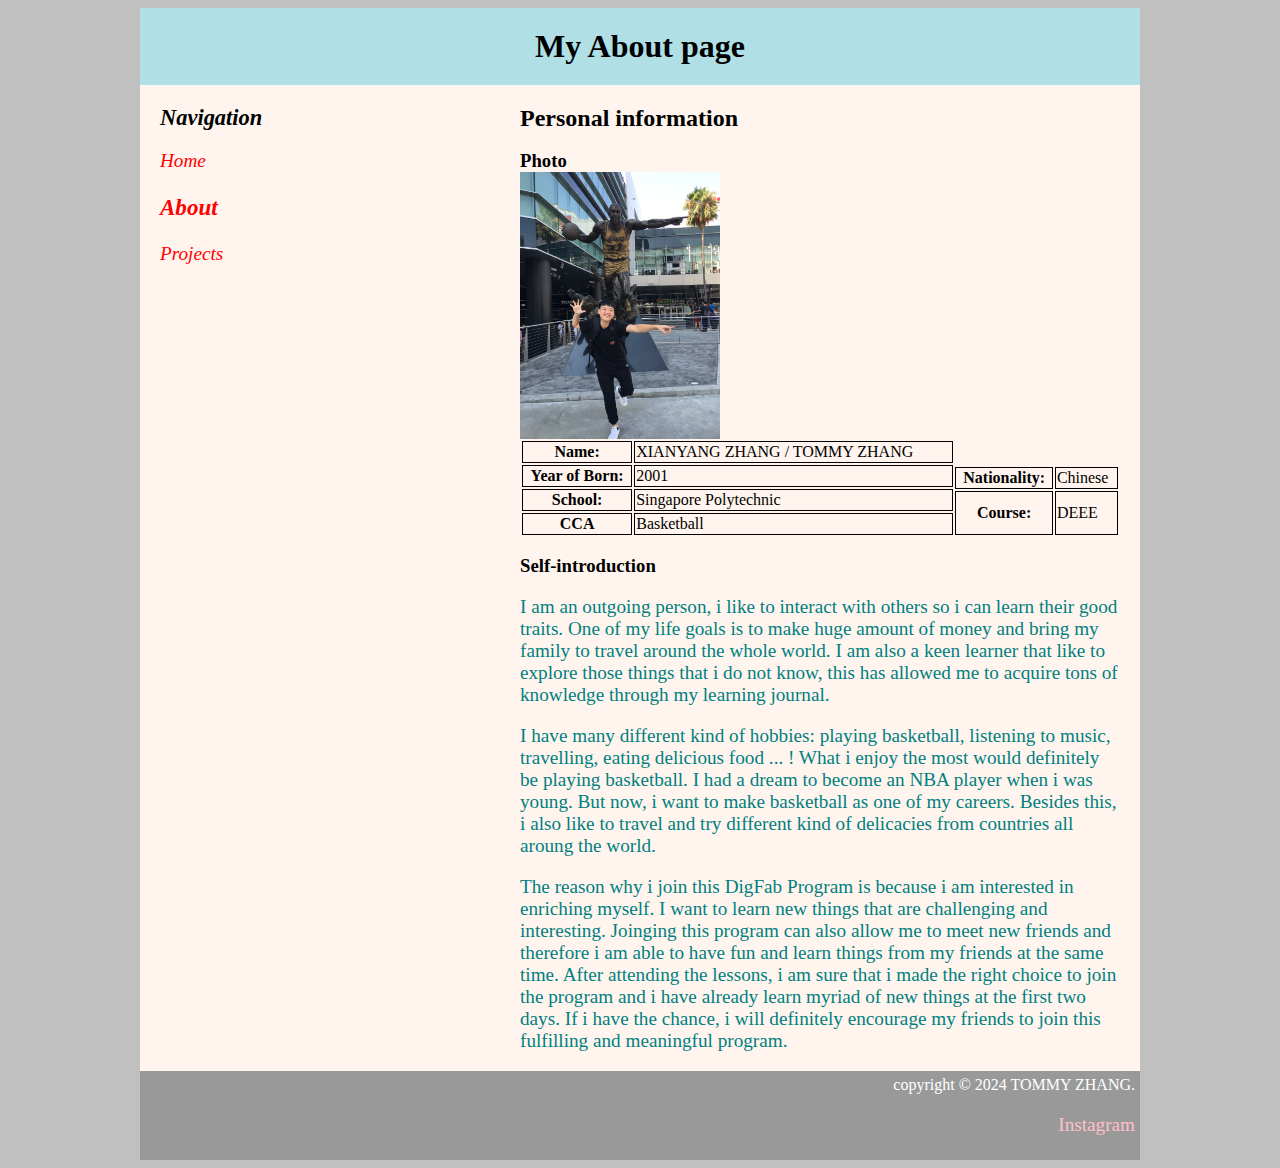
<file: about.html>
<html>
<head>
    <title>About Tommy.</title>
    <link rel="stylesheet" type="text/css" href="aboutpagestyle.css" />
</head>
<body>
    <div id="container">
        <div id="header">
            <h1>My About page</h1>
        </div>
        <div id="content">
            <div id="Nav">
                <h3>Navigation</h3>
                <ul>
                    <li><a href="index.html">Home</a></li>
                    <br/>
                    <li><a class="selected" href="about.html">About</a></li>
                    <br/>
                    <li><a href="project.html">Projects</a></li>
                    <br/>
                </ul>
            </div>
            <div id="main">
                <h2>Personal information</h2>
                <br/>
                <h3>Photo</h3>
                <img src="images/myself.jpg" width= 200px/>
                <table style="width:100%">
                    <tr>
                        <th>Name:</th>
                        <td>XIANYANG ZHANG / TOMMY ZHANG</td>
                    </tr>
                    <tr>
                        <th rowspan="2">Year of Born:</th>
                        <td rowspan="2">2001</td>
                    </tr>
                    <tr>
                        <th rowspan="2">Nationality:</th>
                        <td rowspan="2">Chinese</td>
                    </tr>
                    <tr>
                        <th rowspan="2">School:</th>
                        <td rowspan="2">Singapore Polytechnic</td>
                    </tr>
                    <tr>
                        <th rowspan="2">Course:</th>
                        <td rowspan="2">DEEE</td>
                    </tr>
                    <tr>
                        <th rowspan="2">CCA</th>
                        <td rowspan="2">Basketball</td>
                    </tr>
                    </tr>
            </table>
            <br/>
            <h3>Self-introduction</h3>
            <p>I am an outgoing person, i like to interact with others so i can learn their good traits.
                One of my life goals is to make huge amount of money and bring my family to travel around the whole world. 
                I am also a keen learner that like to explore those things that i do not know, 
                this has allowed me to acquire tons of knowledge through my learning journal.
            </p>
            <p>I have many different kind of hobbies: playing basketball, listening to music, travelling, eating delicious food ... ! 
                What i enjoy the most would definitely be playing basketball. I had a dream to become an NBA player when i was young. 
                But now, i want to make basketball as one of my careers.
                 Besides this, i also like to travel and try different kind of delicacies from countries all aroung the world.
            </p>
            <p>The reason why i join this DigFab Program is because i am interested in enriching myself. 
                I want to learn new things that are challenging and interesting. Joinging this program can also allow me to meet new friends
                and therefore i am able to have fun and learn things from my friends at the same time.
                After attending the lessons, i am sure that i made the right choice to join the program and i have already learn myriad of new things
                at the first two days. If i have the chance, i will definitely encourage my friends to join this fulfilling and meaningful program.
                </p>
            </div>
        </div>
        <div id="footer">
        copyright &copy; 2024 TOMMY ZHANG.
        <ul>
            <li> <a href="https://www.instagram.com/tommyzzzhang">Instagram</a></li>
        </ul>
        </div>
    </div>
</body>
</html>
</file>
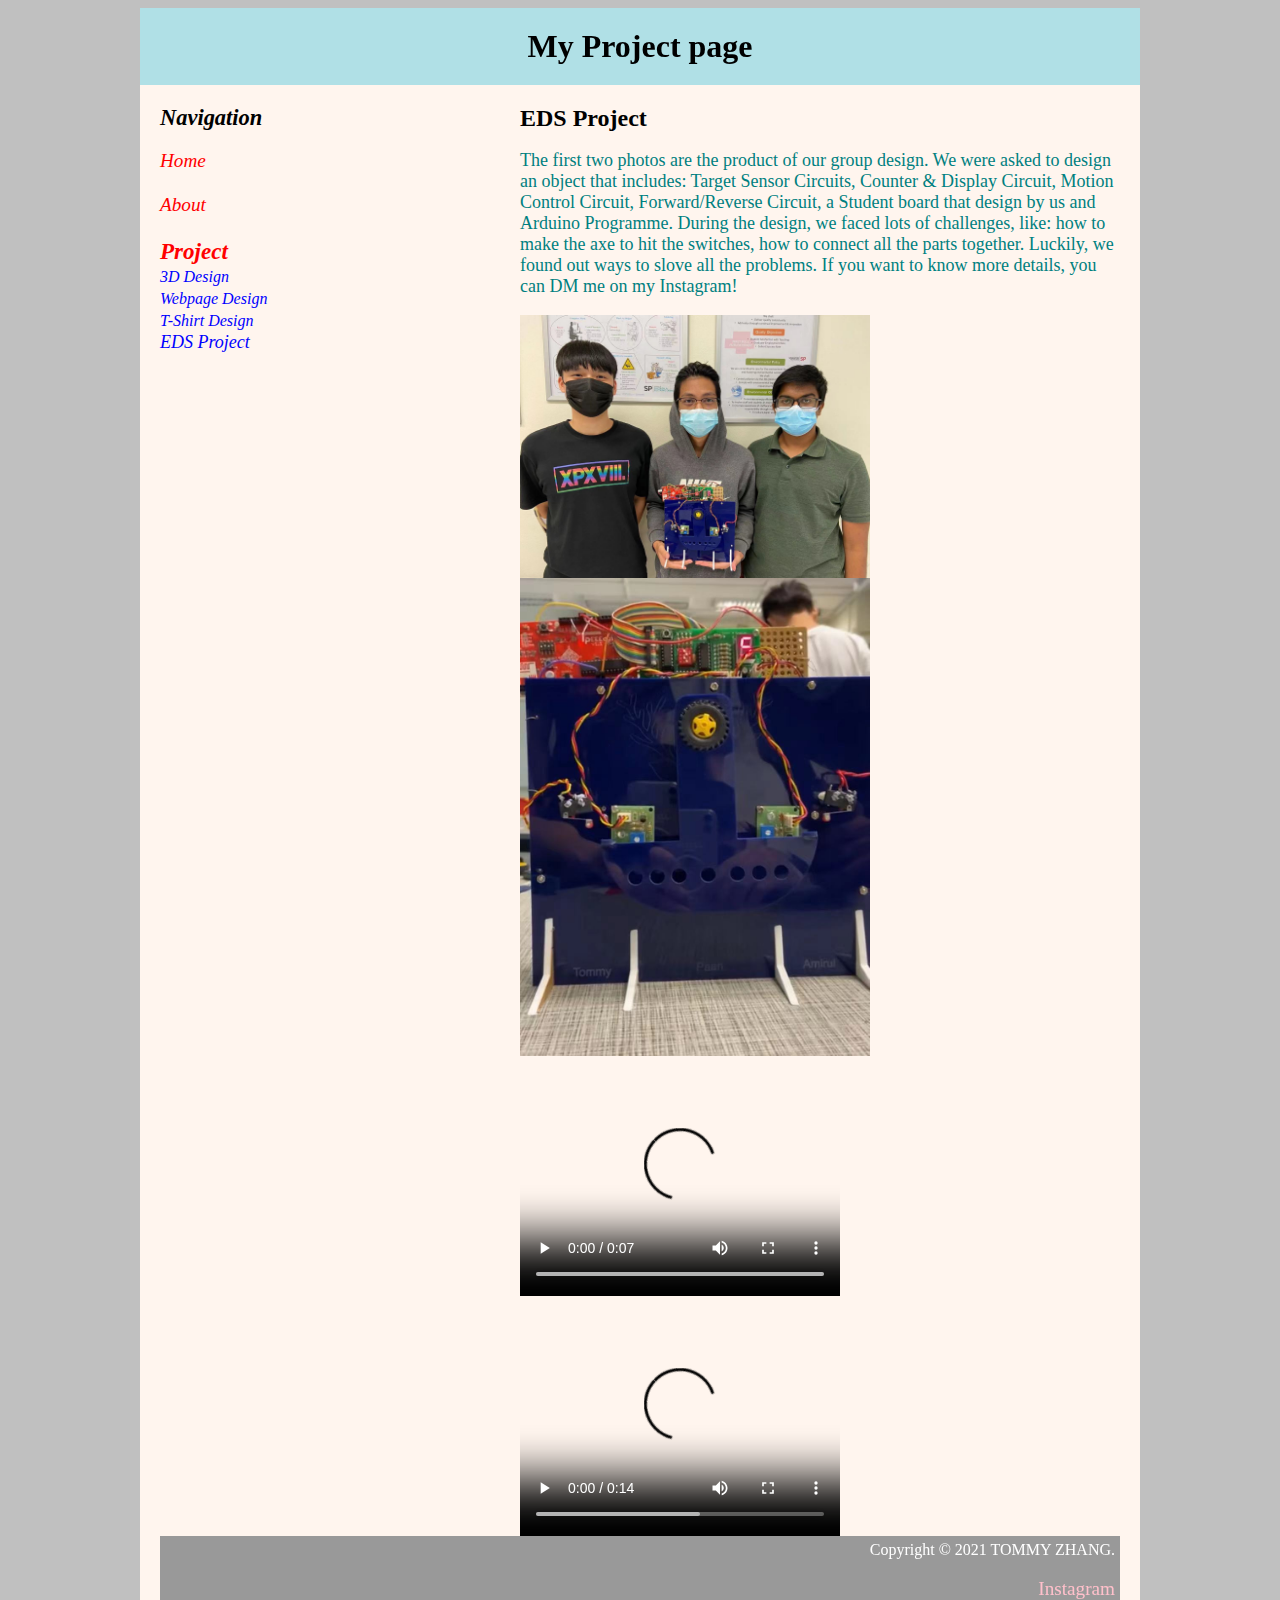
<file: edsproject.html>
<html>
    <head>
        <title>Project</title>
        <link rel="stylesheet" type="text/css" href="edsprojectpage.css" />
    </head>
    <body>
        <div id="container">
            <div id="header">
                <h1>My Project page</h1>
            </div>
            <div id="content">
                <div id="nav">
                    <h3>Navigation</h3>
                    <ul>
                        <li><a href="index.html">Home</a></li>
                        <br />
                        <li><a href="about.html">About</a></li>
                        <br />
                        <li><a class="selected" href="project.html">Project</a></li>
                        <li><a class="option" href="project.html">3D Design</a></li>
                        <li><a class="webpage" href="webpagedevelopment.html">Webpage Design</a></li>
                        <li><a class="shirt" href="shirtdesign.html">T-Shirt Design</a></li>
                        <li><a class="eds" href="edsproject.html">EDS Project</a></li>
                    </ul>
                </div>
                <div id="main">
                    <h2>EDS Project</h2>
                    <p>The first two photos are the product of our group design. We were asked to design an object that includes: 
                        Target Sensor Circuits, Counter & Display Circuit, Motion Control Circuit, Forward/Reverse Circuit, a Student board that design by us and Arduino Programme.
                        During the design, we faced lots of challenges, like: how to make the axe to hit the switches, how to connect all the parts together. Luckily, we found out ways to slove all the problems. 
                        If you want to know more details, you can DM me on my Instagram!
                    </p>
                    <img src="images/esdprojectimage1.jpg" width=350px />
                    <img src="images/edsprojectimage2.jpg" width=350px />
                    <video src="images/edsprojectvideo1.mp4" width="320" height="240" controls></video>
                    <video src="images/edsprojectvideo2.mp4" width="320" height="240" controls></video>
                </div>
                <div id="footer">
                    Copyright &copy; 2021 TOMMY ZHANG.
                    <ul>
                        <li><a href="https://www.instagram.com/tommyzzzhang">Instagram</a></li>
                    </ul>
                </div>
            </div>
        </div>
    </body>
</html>
</file>
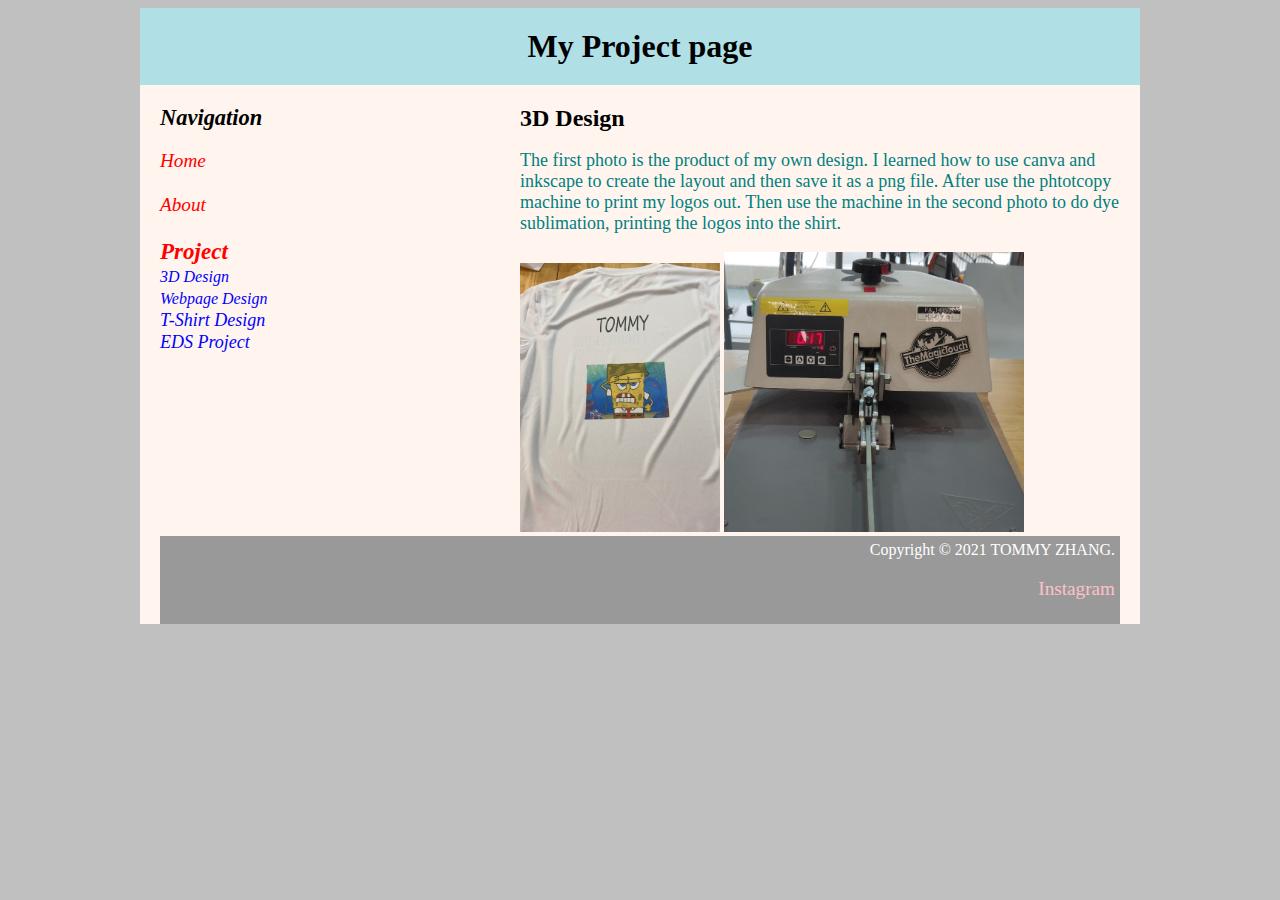
<file: shirtdesign.html>
<html>
    <head>
        <title>Project</title>
        <link rel="stylesheet" type="text/css" href="shirtpagestyle.css" />
    </head>
    <body>
        <div id="container">
            <div id="header">
                <h1>My Project page</h1>
            </div>
            <div id="content">
                <div id="nav">
                    <h3>Navigation</h3>
                    <ul>
                        <li><a href="index.html">Home</a></li>
                        <br />
                        <li><a href="about.html">About</a></li>
                        <br />
                        <li><a class="selected" href="project.html">Project</a></li>
                        <li><a class="option" href="project.html">3D Design</a></li>
                        <li><a class="webpage" href="webpagedevelopment.html">Webpage Design</a></li>
                        <li><a class="shirt" href="shirtdesign.html">T-Shirt Design</a></li>
                        <li><a class="eds" href="edsproject.html">EDS Project</a></li>
                    </ul>
                </div>
                <div id="main">
                    <h2>3D Design</h2>
                    <p>The first photo is the product of my own design. I learned how to use canva and inkscape to create the layout and then save it as a png file.
                        After use the phtotcopy machine to print my logos out. Then use the machine in the second photo to do dye sublimation, printing the logos into the shirt.
                    </p>
                    <img src="images/shirtdesign1.jpg" width=200px />
                    <img src="images/shirtdesig2.jpg" width=300px />
                </div>
                <div id="footer">
                    Copyright &copy; 2021 TOMMY ZHANG.
                    <ul>
                        <li><a href="https://www.instagram.com/tommyzzzhang">Instagram</a></li>
                    </ul>
                </div>
            </div>
        </div>
    </body>
</html>
</file>
<file: aboutpagestyle.css>
#table, th, td {
    border: 1px solid black;
    border-collapse:collapse;
}
body{
    background-color: silver;
    font-family:Cambria, Cochin, Georgia, Times, 'Times New Roman', serif;
}
a{
    color:red;
    text-decoration: none;
}
h1, h2, h3{
    margin: 0;
}
#container{
    background-color:seashell;
    width:1000px;
    margin-left:auto;
    margin-right:auto;
}
#header{
    background-color: powderblue;
    color:black;
    text-align: center;
    padding: 20px;

}
#content{
    padding: 20px 20px 800px 20px;
}
#nav{
    width: 180px;
    float:left;
    font-size:larger;
    font-style: italic;
}
#nav ul{
    list-style-type: none;
    padding: 0;
}
#nav .selected{
    font-weight:700;
    font-size: larger;
}
#main{
    width: 600px;
    float: right;
    font-family: cursive;
}
#main p{
    font-size: larger;
    color:teal;
}
#footer{
    clear: both;
    padding: 5px;
    background-color: #999999;
    color: white;
    text-align: right;
}
#footer ul{
    list-style-type: none;
    padding: -10px;
    font-size:larger;
}
#footer a{
    color: pink;
    padding: 0;
}
</file>
<file: edsprojectpage.css>
body{
    background-color: silver;
    font-family: Cambria, Cochin, Georgia, Times, 'Times New Roman', serif;
}
a{
    text-decoration: none;
    color: red;
}
h1, h2, h3{
    margin: 0;
}
#container{
    background-color: seashell;
    width: 1000px;
    margin-left: auto;
    margin-right: auto;
}
#header{
    background-color: powderblue;
    color: black;
    text-align: center;
    padding:20px;
}
#content{
    padding: 20px 20px 0px 20px;
}
#nav{
    width: 180px;
    float: left;
    font-size: larger;
    font-style: italic;
}
#nav ul{
    list-style-type: none;
    padding: 0;
}
#nav ul .eds{
    font-weight:500;
    font-size:large;
    color: blue;
}
#nav ul .option{
    font-weight: 500;
    font-size: medium;
    color: blue;
}
#nav ul .shirt{
    font-weight:500;
    font-size: medium;
    color:blue;
}
#nav ul .webpage{
    font-weight:500;
    font-size: medium;
    color:blue;
}
#nav ul .selected{
    font-weight: 700;
    font-size: larger;
}
#main{
    width: 600px;
    float: right;
    font-family:Georgia, 'Times New Roman', Times, serif;
}
#main p{
    font-size:large;
    color: teal;
}
#footer{
    clear: both;
    padding:5px;
    background-color: #999999;
    color: white;
    text-align: right;
}
#footer ul{
    list-style-type: none;
    padding: -10px;
    font-size: larger;
}
#footer a{
    color: pink;
}
</file>
<file: shirtpagestyle.css>
body{
    background-color: silver;
    font-family: Cambria, Cochin, Georgia, Times, 'Times New Roman', serif;
}
a{
    text-decoration: none;
    color: red;
}
h1, h2, h3{
    margin: 0;
}
#container{
    background-color: seashell;
    width: 1000px;
    margin-left: auto;
    margin-right: auto;
}
#header{
    background-color: powderblue;
    color: black;
    text-align: center;
    padding:20px;
}
#content{
    padding: 20px 20px 0px 20px;
}
#nav{
    width: 180px;
    float: left;
    font-size: larger;
    font-style: italic;
}
#nav ul{
    list-style-type: none;
    padding: 0;
}
#nav ul .eds{
    font-weight:500;
    font-size:large;
    color: blue;
}
#nav ul .option{
    font-weight: 500;
    font-size: medium;
    color: blue;
}
#nav ul .shirt{
    font-weight:500;
    font-size: large;
    color:blue;
}
#nav ul .webpage{
    font-weight:500;
    font-size: medium;
    color:blue;
}
#nav ul .selected{
    font-weight: 700;
    font-size: larger;
}
#main{
    width: 600px;
    float: right;
    font-family:Georgia, 'Times New Roman', Times, serif;
}
#main p{
    font-size:large;
    color: teal;
}
#footer{
    clear: both;
    padding:5px;
    background-color: #999999;
    color: white;
    text-align: right;
}
#footer ul{
    list-style-type: none;
    padding: -10px;
    font-size: larger;
}
#footer a{
    color: pink;
}
</file>
